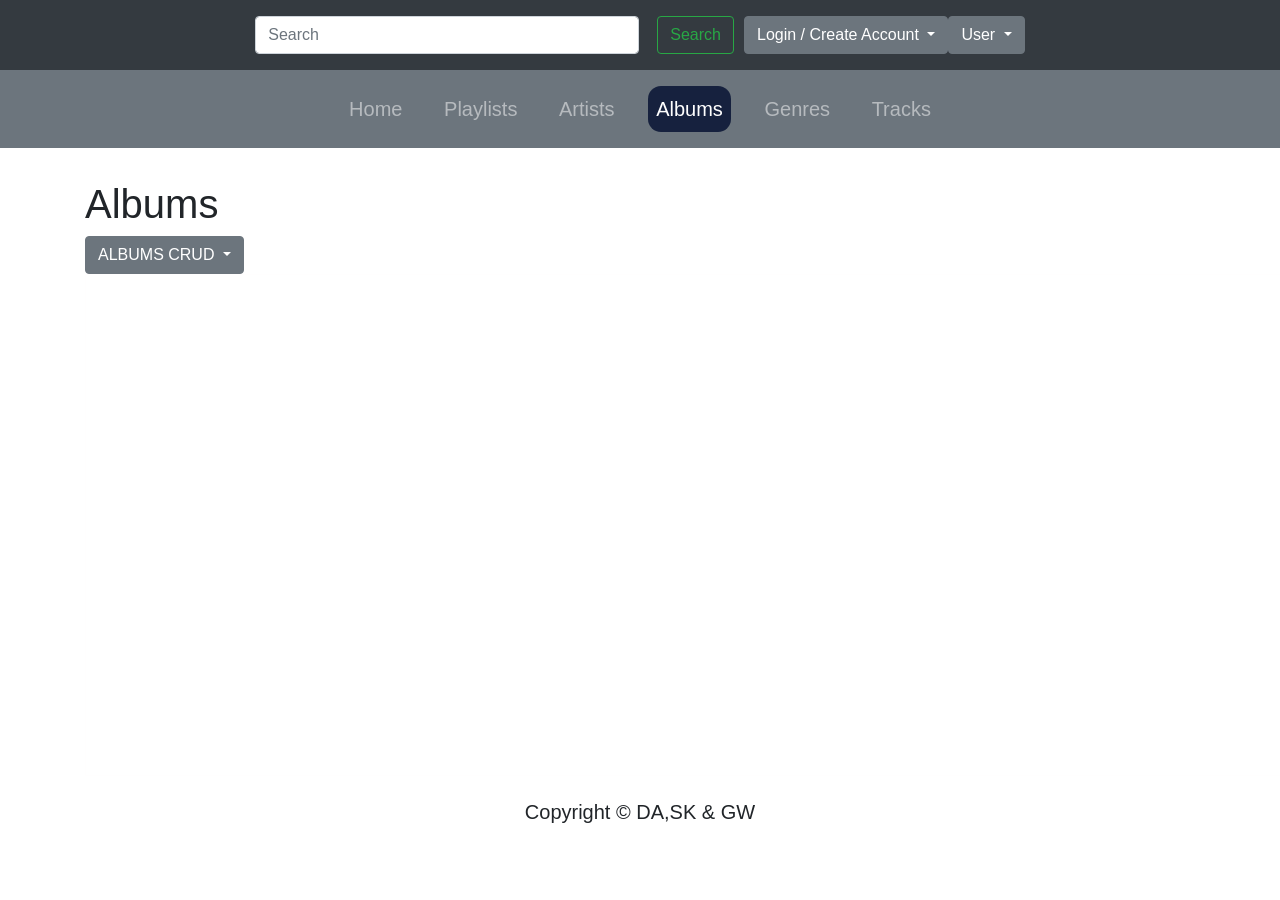
<file: src/main/resources/static/album.html>
<!DOCTYPE html>
<html lang="en">
<head>
    <meta charset="UTF-8">
    <meta name="viewport" content="width=device-width, initial-scale=1, shrink-to-fit=no">
    <!-- <link href="/css/style.css" rel="stylesheet"> -->
    <link rel="stylesheet" href="https://maxcdn.bootstrapcdn.com/font-awesome/4.7.0/css/font-awesome.min.css"/>
    <link rel="stylesheet" href="https://stackpath.bootstrapcdn.com/bootstrap/4.5.2/css/bootstrap.min.css" integrity="sha384-JcKb8q3iqJ61gNV9KGb8thSsNjpSL0n8PARn9HuZOnIxN0hoP+VmmDGMN5t9UJ0Z" crossorigin="anonymous">
    <link rel="stylesheet" href="css/style.css">
    <title>Albums</title>
</head>
<body>
  <nav class="navbar navbar-expand-md navbar-dark bg-dark sticky-top">
    <div class="navbar-toggler-right">
      <button class="navbar-toggler" type="button" data-toggle="collapse" data-target="#navbar" aria-controls="navbarTogglerDemo02" aria-expanded="false" aria-label="Toggle navigation">
                  <span class="navbar-toggler-icon"></span>
              </button>
    </div>
  
    <div class="collapse navbar-collapse flex-column " id="navbar">
  
      <ul class="navbar-nav  w-100 justify-content-center px-3 py-md-3">
  
        <form class="form-inline">
          <input id="searchField" class="form-control mr-sm-2" type="search" onsearch="search()" placeholder="Search" aria-label="Search">
          <button id="searchButton" class="btn btn-outline-success my-2 my-sm-0" onclick="search()" type="button" style="margin: 10px;">Search</button>

          <div id="guestLoggedInBtn">
            <li class="nav-item" role="presentation" style = "list-style-type: none;">
              <div class="btn-group">
                <button type="button" class="btn btn-secondary dropdown-toggle" data-toggle="dropdown" data-display="static" aria-haspopup="true" aria-expanded="false">
                  Login / Create Account
                </button>
                <div class="dropdown-menu dropdown-menu-right dropdown-menu-lg-left">
                  <button class="dropdown-item" type="button"  data-toggle="modal" data-target="#userLoginModal" >Log in</button>
                  <button class="dropdown-item" type="button"  data-toggle="modal" data-target="#createAccountModal" >Create Account</button>
                </div>
              </div>
            </li>
            </div>
    
            <div id="userLoggedInBtn">
              <li class="nav-item" role="presentation" style = "list-style-type: none;">
                <div class="btn-group">
                  <button id="myProfile" type="button" class="btn btn-secondary dropdown-toggle" data-toggle="dropdown" data-display="static" aria-haspopup="true" aria-expanded="false">
                    User
                  </button>
                  <div class="dropdown-menu dropdown-menu-right dropdown-menu-lg-left">
                    <button id ="editProfile" class="dropdown-item" type="button"  data-toggle="modal" data-target="#userProfileModal" >Edit My Profile</button>
                    <button id= "logOutBtn" class="dropdown-item" type="button">Log Out</button>
                    <button id= "deleteUserBtn" class="dropdown-item" type="button">Delete Account</button>
                  </div>
                </div>
              </li>
            </div>
        </form>
  
  
      </ul>
      <ul class="navbar-nav justify-content-center w-100 bg-secondary px-3 py-md-3">
          <class class="navbar-nav">
            <li class="nav-item">
              <a class="nav-link" href="index.html">Home</a>
            </li>
            <li class="nav-item">
              <a class="nav-link" href="playlists.html">Playlists</a>
            </li>
            <li class="nav-item">
              <a class="nav-link" href="artist.html">Artists</a>
            </li>
            <li class="nav-item active">
              <a class="nav-link" href="album.html">Albums<span class="sr-only">(current)</span></a>
            </li>
            <li class="nav-item">
              <a class="nav-link" href="genres.html">Genres</a>
            </li>
            <li class="nav-item">
              <a class="nav-link" href="tracks.html">Tracks</a>
            </li>
          </class>
      </ul>
    </div>
  </nav>
<!--end of nav bar -->
  <body>
<!-- /main -->

<div class="container">
  
  <h1>Albums</h1>
    <li class="nav-item" role="presentation" style = "list-style-type: none;">
      <div class="btn-group">
        <button type="button" class="btn btn-secondary dropdown-toggle" data-toggle="dropdown" data-display="static" aria-haspopup="true" aria-expanded="false">
         ALBUMS CRUD
        </button>
        <div class="dropdown-menu dropdown-menu-right dropdown-menu-lg-left">
          <button class="dropdown-item" type="button"  data-toggle="modal" data-target="#createAlbumModal" >CREATE</button>
          <button class="dropdown-item" type="button"  data-toggle="modal" data-target="#updateAlbumModal" >UPDATE</button>
          <button class="dropdown-item" type="button"  data-toggle="modal" data-target="#deleteAlbumModal" >DELETE</button>
        </div>
      </div>
    </li>


<div id="flex"></div>

<!-- -->
<table class="table table-dark table-hover"></table>


 <!-- update album modal -->
 <div class="modal fade" id="updateAlbumModal" tabindex="-1" aria-labelledby="exampleModalLabel" aria-hidden="true">
  <div class="modal-dialog">
    <div class="modal-content">
      <div class="modal-header">
        <h5 class="modal-title" id="exampleModalLabel">Update Album</h5>
        <button type="button" class="close" data-dismiss="modal" aria-label="Close">
          <span aria-hidden="true">&times;</span>
        </button>
      </div>
      <p id="success-create" class="card-text"></p>
      <div class="modal-body">
        <form class="create-user" action="index.html" method="POST">
          <div class="input-group mb-3">
            <div class="input-group-prepend">
              <span class="input-group-text" id="inputGroup-sizing-default">Album ID:</span>
            </div>
            <input id="albumid" type="text" class="form-control" aria-label="Sizing example input"
              aria-describedby="inputGroup-sizing-default" required>
          </div>
          <div class="input-group mb-3">
            <div class="input-group-prepend">
              <span class="input-group-text" id="inputGroup-sizing-default">Album Name:</span>
            </div>
            <input id="albumnameupdate" type="text" class="form-control" aria-label="Sizing example input"
              aria-describedby="inputGroup-sizing-default" required>
          </div>
          <div class="input-group mb-3">
            <div class="input-group-prepend">
              <span class="input-group-text" id="inputGroup-sizing-default">Cover:</span>
            </div>
            <input id="coverupdate" type="text" class="form-control" aria-label="Sizing example input"
              aria-describedby="inputGroup-sizing-default" required>
          </div>
          <div class="input-group">
            <div class="input-group-prepend">
              <span class="input-group-text" id="inputGroup-sizing-default">
                Artist-Id:</span>
            </div>
            <input id="artistidupdate" type="text" class="form-control" aria-label="Sizing example input"
              aria-describedby="inputGroup-sizing-default">
          </div>
          <div class="modal-footer">
            <button type="submit" class="btn btn-primary" id="updateAlbum">Update</button>
          </div>
        </form>
      </div>
      <div class="modal-footer">
        <button type="button" class="btn btn-secondary" data-dismiss="modal">Close</button>
      </div>
    </div>
  </div>
</div>



 <!-- create album modal -->
 <div class="modal fade" id="createAlbumModal" tabindex="-1" aria-labelledby="exampleModalLabel" aria-hidden="true">
  <div class="modal-dialog">
    <div class="modal-content">
      <div class="modal-header">
        <h5 class="modal-title" id="exampleModalLabel">New Album</h5>
        <button type="button" class="close" data-dismiss="modal" aria-label="Close">
          <span aria-hidden="true">&times;</span>
        </button>
      </div>
      <p id="success-create" class="card-text"></p>
      <div class="modal-body">
        <form class="create-user" action="index.html" method="POST">
          <div class="input-group mb-3">
            <div class="input-group-prepend">
              <span class="input-group-text" id="inputGroup-sizing-default">Album Name:</span>
            </div>
            <input id="albumname" type="text" class="form-control" aria-label="Sizing example input"
              aria-describedby="inputGroup-sizing-default" required>
          </div>
          <div class="input-group mb-3">
            <div class="input-group-prepend">
              <span class="input-group-text" id="inputGroup-sizing-default">Cover:</span>
            </div>
            <input id="cover" type="text" class="form-control" aria-label="Sizing example input"
              aria-describedby="inputGroup-sizing-default" required>
          </div>
          <div class="input-group">
            <div class="input-group-prepend">
              <span class="input-group-text" id="inputGroup-sizing-default">
                Artist-Id:</span>
            </div>
            <input id="artistid" type="text" class="form-control" aria-label="Sizing example input"
              aria-describedby="inputGroup-sizing-default">
          </div>
          <div class="modal-footer">
            <button type="submit" class="btn btn-primary" id="createAlbum">Create</button>
          </div>
        </form>
      </div>
      <div class="modal-footer">
        <button type="button" class="btn btn-secondary" data-dismiss="modal">Close</button>
      </div>
    </div>
  </div>
</div>

 <!-- delete album modal -->
 <div class="modal fade" id="deleteAlbumModal" tabindex="-1" aria-labelledby="exampleModalLabel" aria-hidden="true">
  <div class="modal-dialog">
    <div class="modal-content">
      <div class="modal-header">
        <h5 class="modal-title" id="exampleModalLabel">Delete Album</h5>
        <button type="button" class="close" data-dismiss="modal" aria-label="Close">
          <span aria-hidden="true">&times;</span>
        </button>
      </div>
      <p id="success-create" class="card-text"></p>
      <div class="modal-body">
        <form class="create-user" action="index.html" method="POST">
          <div class="input-group mb-3">
            <div class="input-group-prepend">
              <span class="input-group-text" id="inputGroup-sizing-default">Album ID:</span>
            </div>
            <input id="albumiddelete" type="text" class="form-control" aria-label="Sizing example input"
              aria-describedby="inputGroup-sizing-default" required>
          </div>
          <div class="modal-footer">
            <button type="submit" class="btn btn-primary" id="deleteAlbum">Delete</button>
          </div>
        </form>
      </div>
      <div class="modal-footer">
        <button type="button" class="btn btn-secondary" data-dismiss="modal">Close</button>
      </div>
    </div>
  </div>
</div>
<!-- message modal -->
<div class="modal fade" id="messageModal" tabindex="-1" aria-labelledby="exampleModalLabel" aria-hidden="true">
  <div class="modal-dialog">
    <div class="modal-content">
      <div class="modal-header">
        <h5 class="modal-title" id="exampleModalLabel">Message</h5>
        <button type="button" class="close" data-dismiss="modal" aria-label="Close">
          <span aria-hidden="true">&times;</span>
        </button>
      </div>
      <div class="modal-body">
        <!-- user message go in this heading -->
        <h5 id="show-msg"></h5>
      </div>
      <div class="modal-footer">
        <button type="button" class="btn btn-secondary" data-dismiss="modal">Close</button>
      </div>
    </div>
  </div>
</div>
<!-- update user profile -->
<div class="modal fade" id="userProfileModal" tabindex="-1" aria-labelledby="exampleModalLabel" aria-hidden="true">
  <div class="modal-dialog">
    <div class="modal-content">
      <div class="modal-header">
        <h5 class="modal-title" id="exampleModalLabel">Profile</h5>
        <button type="button" class="close" data-dismiss="modal" aria-label="Close">
          <span aria-hidden="true">&times;</span>
        </button>
      </div>
      <div class="modal-body">
        <form class="user-profile" action="todo.html" method="POST">
          <div class="input-group mb-3">
            <div class="input-group-prepend">
              <span class="input-group-text" id="inputGroup-sizing-default">User Name</span>
            </div>
            <input id="user_name" name="user_name" type="text" class="form-control" aria-label="Sizing example input"
              aria-describedby="inputGroup-sizing-default" required>
          </div>
          <div class="input-group">
            <div class="input-group-prepend">
              <span class="input-group-text" id="inputGroup-sizing-default">Password</span></l>
            </div>
            <input id="password" name="password" type="text" class="form-control" aria-label="With textarea"
              required></input>
          </div>
        </form>
        <div class="modal-footer">
          <button type="button" class="btn btn-secondary" data-dismiss="modal">Close</button>
          <button id="delete-user" type="submit" class="btn btn-danger">Delete Account</button>
          <button id="update-user" type="submit" class="btn btn-primary">Update</button>
        </div>
      </div>
    </div>
  </div>
</div>
<!-- user log in modal -->
<div class="modal fade" id="userLoginModal" tabindex="-1" aria-labelledby="exampleModalLabel" aria-hidden="true">
  <div class="modal-dialog">
    <div class="modal-content">
      <div class="modal-header">
        <h5 class="modal-title" id="exampleModalLabel">Log In</h5>
        <button type="button" class="close" data-dismiss="modal" aria-label="Close">
          <span aria-hidden="true">&times;</span>
        </button>
      </div>
      <div class="modal-body">
        <!-- <h5 class="card-title">Log in</h5> -->
        <p class="card-text">Use your credentials to log in</p>
        <form class="log-in" action="index.html" method="POST">
          <div class="input-group mb-3">
            <div class="input-group-prepend">
              <span class="input-group-text" id="inputGroup-sizing-default">User Name</span>
            </div>
            <input name="user_name" type="text" class="form-control" aria-label="Sizing example input"
              aria-describedby="inputGroup-sizing-default" required>
          </div>
          <div class="input-group mb-3">
            <div class="input-group-prepend">
              <span class="input-group-text" id="inputGroup-sizing-default">Password</span>
            </div>
            <input name="password" type="password" class="form-control" aria-label="Sizing example input"
              aria-describedby="inputGroup-sizing-default" required>
          </div>
          <div class="modal-footer">
            <p id="login-msg" class="card-text"></p>
            <button type="button" class="btn btn-secondary" data-dismiss="modal">Close</button>
            <button type="submit" class="btn btn-primary">Log In</button>
          </div>
        </form>
      </div>
    </div>
  </div>
</div>
<footer>
    <div class="text-center p-2">
        <h5>Copyright &#169; DA,SK & GW</h5>
    </div>
</footer>
    <script src= "js/album.js"></script>
    <script src= "js/search.js"></script>
    <script src="js/userAuth.js"></script>
    <script src="js/newUser.js"></script>
    <script src="js/crudUser.js"></script>
    <script src="https://code.jquery.com/jquery-3.5.1.slim.min.js" integrity="sha384-DfXdz2htPH0lsSSs5nCTpuj/zy4C+OGpamoFVy38MVBnE+IbbVYUew+OrCXaRkfj" crossorigin="anonymous"></script>
    <script src="https://cdn.jsdelivr.net/npm/popper.js@1.16.1/dist/umd/popper.min.js" integrity="sha384-9/reFTGAW83EW2RDu2S0VKaIzap3H66lZH81PoYlFhbGU+6BZp6G7niu735Sk7lN" crossorigin="anonymous"></script>
    <script src="https://stackpath.bootstrapcdn.com/bootstrap/4.5.2/js/bootstrap.min.js" integrity="sha384-B4gt1jrGC7Jh4AgTPSdUtOBvfO8shuf57BaghqFfPlYxofvL8/KUEfYiJOMMV+rV" crossorigin="anonymous"></script>
    </body>
</html>
</file>
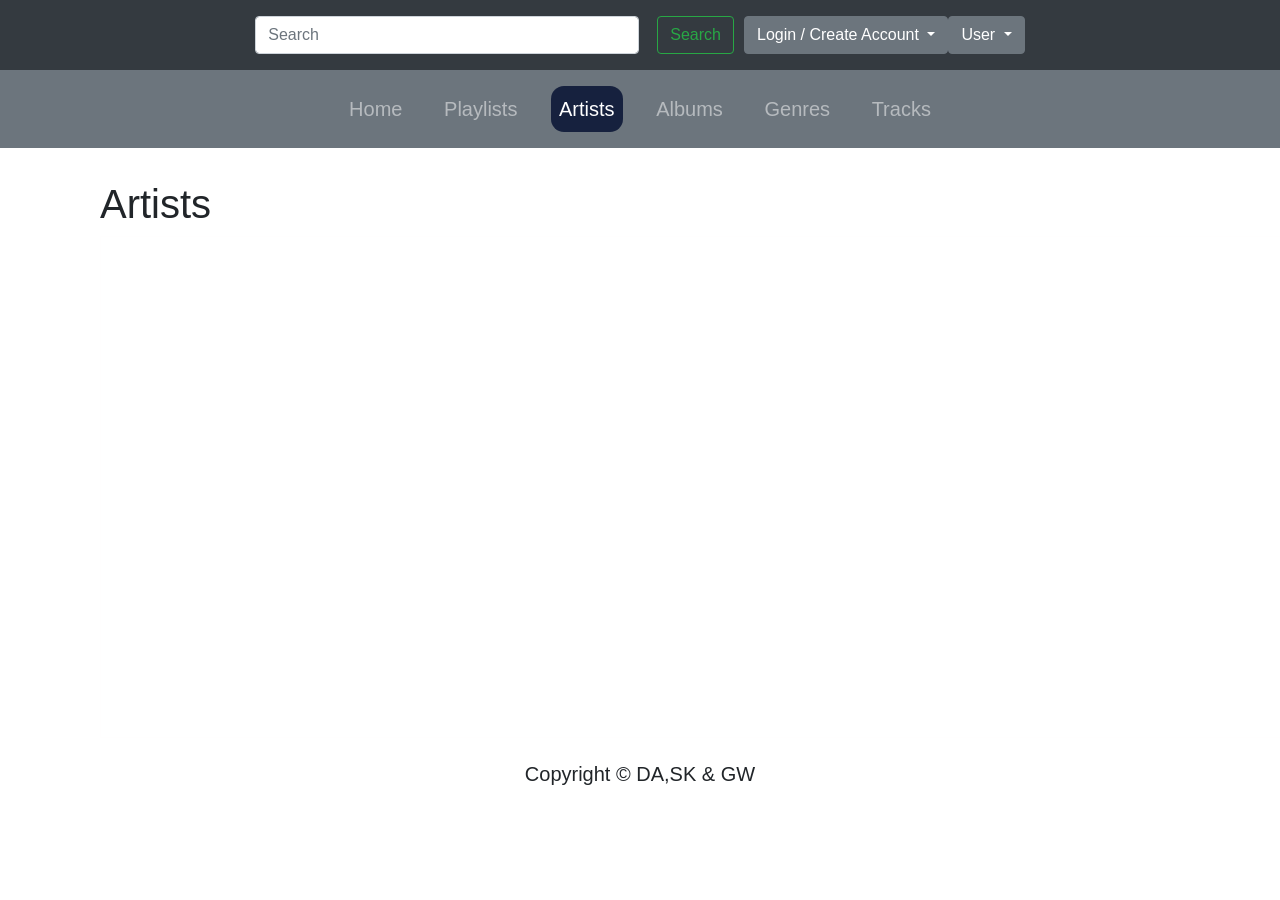
<file: src/main/resources/static/artist.html>
<!DOCTYPE html>
<html lang="en">
<head>
    <meta charset="UTF-8">
    <meta name="viewport" content="width=device-width, initial-scale=1, shrink-to-fit=no">
    <link rel="stylesheet" href="https://maxcdn.bootstrapcdn.com/font-awesome/4.7.0/css/font-awesome.min.css"/>
    <link rel="stylesheet" href="https://stackpath.bootstrapcdn.com/bootstrap/4.5.2/css/bootstrap.min.css" integrity="sha384-JcKb8q3iqJ61gNV9KGb8thSsNjpSL0n8PARn9HuZOnIxN0hoP+VmmDGMN5t9UJ0Z" crossorigin="anonymous">
    <link rel="stylesheet" href="css/style.css">
    <title>Artists</title>
</head>
<body>
  <nav class="navbar navbar-expand-md navbar-dark bg-dark sticky-top">
    <div class="navbar-toggler-right">
      <button class="navbar-toggler" type="button" data-toggle="collapse" data-target="#navbar" aria-controls="navbarTogglerDemo02" aria-expanded="false" aria-label="Toggle navigation">
                  <span class="navbar-toggler-icon"></span>
              </button>
    </div>
  
    <div class="collapse navbar-collapse flex-column " id="navbar">
  
      <ul class="navbar-nav  w-100 justify-content-center px-3 py-md-3">

        <form class="form-inline">
          <input id="searchField" class="form-control mr-sm-2" type="search" onsearch="search()" placeholder="Search" aria-label="Search">
          <button id="searchButton" class="btn btn-outline-success my-2 my-sm-0" onclick="search()" type="button" style="margin: 10px;">Search</button>

          <div id="guestLoggedInBtn">
            <li class="nav-item" role="presentation" style = "list-style-type: none;">
              <div class="btn-group">
                <button type="button" class="btn btn-secondary dropdown-toggle" data-toggle="dropdown" data-display="static" aria-haspopup="true" aria-expanded="false">
                  Login / Create Account
                </button>
                <div class="dropdown-menu dropdown-menu-right dropdown-menu-lg-left">
                  <button class="dropdown-item" type="button"  data-toggle="modal" data-target="#userLoginModal" >Log in</button>
                  <button class="dropdown-item" type="button"  data-toggle="modal" data-target="#createAccountModal" >Create Account</button>
                </div>
              </div>
            </li>
            </div>
    
            <div id="userLoggedInBtn">
              <li class="nav-item" role="presentation" style = "list-style-type: none;">
                <div class="btn-group">
                  <button id="myProfile" type="button" class="btn btn-secondary dropdown-toggle" data-toggle="dropdown" data-display="static" aria-haspopup="true" aria-expanded="false">
                    User
                  </button>
                  <div class="dropdown-menu dropdown-menu-right dropdown-menu-lg-left">
                    <button id ="editProfile" class="dropdown-item" type="button"  data-toggle="modal" data-target="#userProfileModal" >Edit My Profile</button>
                    <button id= "logOutBtn" class="dropdown-item" type="button">Log Out</button>
                    <button id= "deleteUserBtn" class="dropdown-item" type="button">Delete Account</button>
                  </div>
                </div>
              </li>
            </div>
        </form>
  
      </ul>
      <ul class="navbar-nav justify-content-center w-100 bg-secondary px-3 py-md-3">
          <class class="navbar-nav">
            <li class="nav-item">
              <a class="nav-link" href="index.html">Home</a>
            </li>
            <li class="nav-item">
              <a class="nav-link" href="playlists.html">Playlists</a>
            </li>
            <li class="nav-item active">
              <a class="nav-link" href="artist.html">Artists<span class="sr-only">(current)</span></a>
            </li>
            <li class="nav-item">
              <a class="nav-link" href="album.html">Albums</a>
            </li>
            <li class="nav-item">
              <a class="nav-link" href="genres.html">Genres</a>
            </li>
            <li class="nav-item">
              <a class="nav-link" href="tracks.html">Tracks</a>
            </li>
          </class>
      </ul>
    </div>
  </nav>
<!--end of nav bar -->
<body>
<!-- /main -->
<div class="container">
<div hidden>
  <div id = "cards" class="cards">
  <div id ="card" class="card" classname="card" style="max-width: 18rem; width: auto;">
    <a id="imglink"><img width="250" height="250" class="card-img-top"></a>
      <div id = "body" class="card-body">
        <h5 id = "title" class = "card-title"><a id="titlelink" style="color: white; text-decoration: none; background-color: none;"></a></h5>
        <p id = "text" class = "card-text"></p>
        <a id = "button" class = "btn btn-primary"></a>
        <a id = "button2" class = "btn btn-secondary"></a>
      </div>
    </div>
  </div>
</div>

<div class="container">
  <h1>Artists</h1>
  <div id="flex"></div>

  <div class="d-flex p-2">
    <div class="card-columns" style="text-align:center; margin: 0 auto;">
      <div id ="showcards" class = "showcards">
      </div>
    </div>
  </div>
</div>

 <!-- create account modal -->
 <div class="modal fade" id="createAccountModal" tabindex="-1" aria-labelledby="exampleModalLabel" aria-hidden="true">
  <div class="modal-dialog">
    <div class="modal-content">
      <div class="modal-header">
        <h5 class="modal-title" id="exampleModalLabel">New Account</h5>
        <button type="button" class="close" data-dismiss="modal" aria-label="Close">
          <span aria-hidden="true">&times;</span>
        </button>
      </div>
      <p id="success-create" class="card-text"></p>
      <div class="modal-body">
        <form class="create-user" action="index.html" method="POST">
          <div class="input-group mb-3">
            <div class="input-group-prepend">
              <span class="input-group-text" id="inputGroup-sizing-default">Your Name:</span>
            </div>
            <input name="full_name" type="text" class="form-control" aria-label="Sizing example input"
              aria-describedby="inputGroup-sizing-default" required>
          </div>
          <div class="input-group mb-3">
            <div class="input-group-prepend">
              <span class="input-group-text" id="inputGroup-sizing-default">User
                Name:</span>
            </div>
            <input name="user_name" type="text" class="form-control" aria-label="Sizing example input"
              aria-describedby="inputGroup-sizing-default" required>
          </div>
          <div class="input-group">
            <div class="input-group-prepend">
              <span class="input-group-text" id="inputGroup-sizing-default">
                Password:</span>
            </div>
            <input name="password" type="password" class="form-control" aria-label="Sizing example input"
              aria-describedby="inputGroup-sizing-default" required>
          </div>
          <div class="modal-footer">
            <button type="submit" class="btn btn-primary">Create</button>
          </div>
        </form>
      </div>
      <div class="modal-footer">
        <button type="button" class="btn btn-secondary" data-dismiss="modal">Close</button>
      </div>
    </div>
  </div>
</div>
<!-- message modal -->
<div class="modal fade" id="messageModal" tabindex="-1" aria-labelledby="exampleModalLabel" aria-hidden="true">
  <div class="modal-dialog">
    <div class="modal-content">
      <div class="modal-header">
        <h5 class="modal-title" id="exampleModalLabel">Message</h5>
        <button type="button" class="close" data-dismiss="modal" aria-label="Close">
          <span aria-hidden="true">&times;</span>
        </button>
      </div>
      <div class="modal-body">
        <!-- user message go in this heading -->
        <h5 id="show-msg"></h5>
      </div>
      <div class="modal-footer">
        <button type="button" class="btn btn-secondary" data-dismiss="modal">Close</button>
      </div>
    </div>
  </div>
</div>
<!-- update user profile -->
<div class="modal fade" id="userProfileModal" tabindex="-1" aria-labelledby="exampleModalLabel" aria-hidden="true">
  <div class="modal-dialog">
    <div class="modal-content">
      <div class="modal-header">
        <h5 class="modal-title" id="exampleModalLabel">Profile</h5>
        <button type="button" class="close" data-dismiss="modal" aria-label="Close">
          <span aria-hidden="true">&times;</span>
        </button>
      </div>
      <div class="modal-body">
        <form class="user-profile" action="todo.html" method="POST">
          <div class="input-group mb-3">
            <div class="input-group-prepend">
              <span class="input-group-text" id="inputGroup-sizing-default">User Name</span></>
            </div>
            <input id="user_name" name="user_name" type="text" class="form-control" aria-label="Sizing example input"
              aria-describedby="inputGroup-sizing-default" required>
          </div>
          <div class="input-group">
            <div class="input-group-prepend">
              <span class="input-group-text" id="inputGroup-sizing-default">Password</span></l>
            </div>
            <input id="password" name="password" type="text" class="form-control" aria-label="With textarea"
              required></input>
          </div>
        </form>
        <div class="modal-footer">
          <button type="button" class="btn btn-secondary" data-dismiss="modal">Close</button>
          <button id="delete-user" type="submit" class="btn btn-danger">Delete Account</button>
          <button id="update-user" type="submit" class="btn btn-primary">Update</button>
        </div>
      </div>
    </div>
  </div>
</div>
<!-- user log in modal -->
<div class="modal fade" id="userLoginModal" tabindex="-1" aria-labelledby="exampleModalLabel" aria-hidden="true">
  <div class="modal-dialog">
    <div class="modal-content">
      <div class="modal-header">
        <h5 class="modal-title" id="exampleModalLabel">Log In</h5>
        <button type="button" class="close" data-dismiss="modal" aria-label="Close">
          <span aria-hidden="true">&times;</span>
        </button>
      </div>
      <div class="modal-body">
        <!-- <h5 class="card-title">Log in</h5> -->
        <p class="card-text">Use your credentials to log in</p>
        <form class="log-in" action="index.html" method="POST">
          <div class="input-group mb-3">
            <div class="input-group-prepend">
              <span class="input-group-text" id="inputGroup-sizing-default">User Name</span>
            </div>
            <input name="user_name" type="text" class="form-control" aria-label="Sizing example input"
              aria-describedby="inputGroup-sizing-default" required>
          </div>
          <div class="input-group mb-3">
            <div class="input-group-prepend">
              <span class="input-group-text" id="inputGroup-sizing-default">Password</span>
            </div>
            <input name="password" type="password" class="form-control" aria-label="Sizing example input"
              aria-describedby="inputGroup-sizing-default" required>
          </div>
          <div class="modal-footer">
            <p id="login-msg" class="card-text"></p>
            <button type="button" class="btn btn-secondary" data-dismiss="modal">Close</button>
            <button type="submit" class="btn btn-primary">Log In</button>
          </div>
        </form>
      </div>
    </div>
  </div>
</div>
<footer>
    <div class="text-center p-2">
        <h5>Copyright &#169; DA,SK & GW</h5>
    </div>
</footer>
    <script src= "js/artist.js"></script>
    <script src= "js/search.js"></script>
    <script src="js/userAuth.js"></script>
    <script src="js/newUser.js"></script>
    <script src="js/crudUser.js"></script>
    <script src="https://code.jquery.com/jquery-3.5.1.slim.min.js" integrity="sha384-DfXdz2htPH0lsSSs5nCTpuj/zy4C+OGpamoFVy38MVBnE+IbbVYUew+OrCXaRkfj" crossorigin="anonymous"></script>
    <script src="https://cdn.jsdelivr.net/npm/popper.js@1.16.1/dist/umd/popper.min.js" integrity="sha384-9/reFTGAW83EW2RDu2S0VKaIzap3H66lZH81PoYlFhbGU+6BZp6G7niu735Sk7lN" crossorigin="anonymous"></script>
    <script src="https://stackpath.bootstrapcdn.com/bootstrap/4.5.2/js/bootstrap.min.js" integrity="sha384-B4gt1jrGC7Jh4AgTPSdUtOBvfO8shuf57BaghqFfPlYxofvL8/KUEfYiJOMMV+rV" crossorigin="anonymous"></script>
    </body>
</html>
</file>
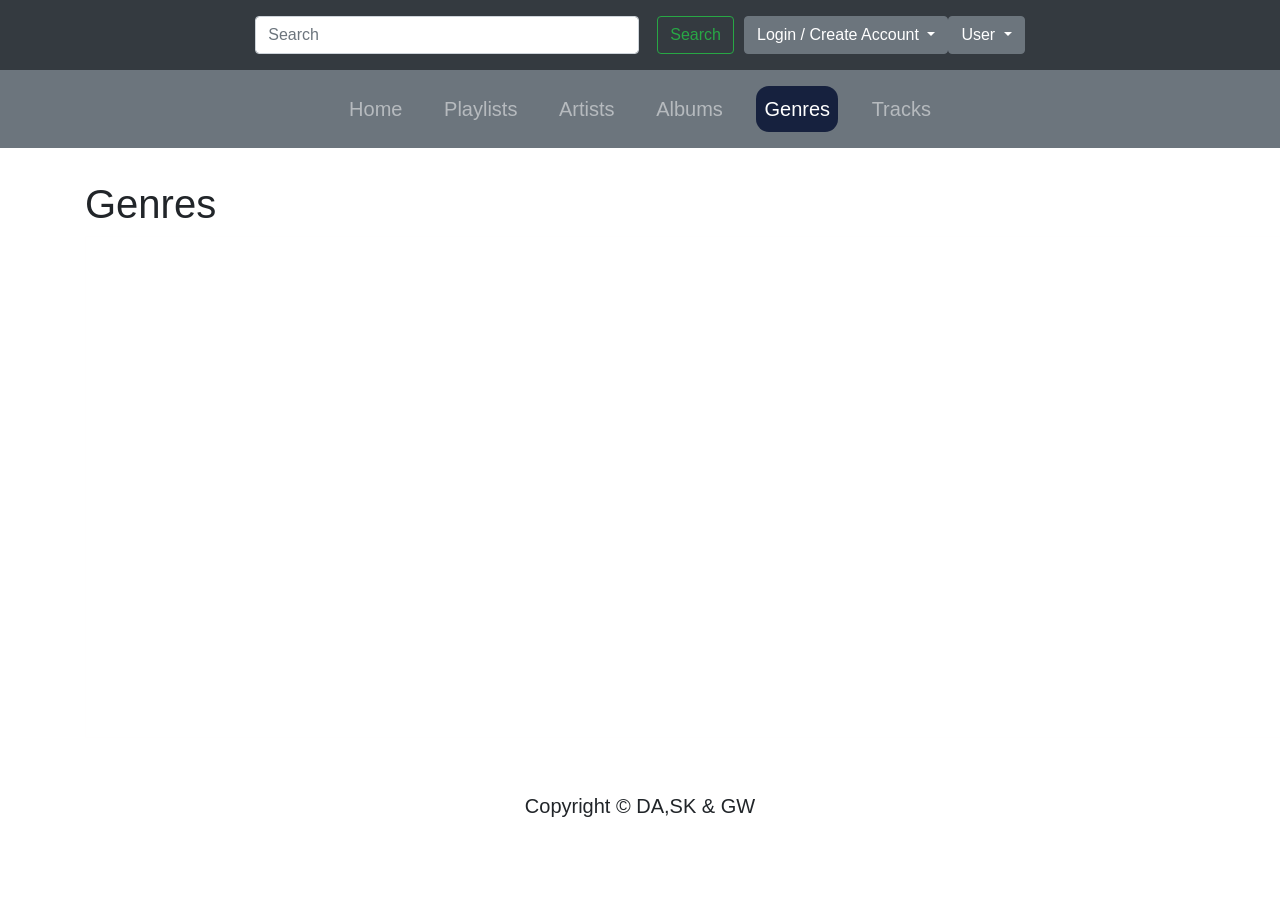
<file: src/main/resources/static/genres.html>
<!DOCTYPE html>
<html lang="en">
<head>
    <meta charset="utf-8">
    <!-- <meta name="viewport" content="width=device-width, initial-scale=1.0"> -->
    <link rel="stylesheet" href="https://stackpath.bootstrapcdn.com/bootstrap/4.5.2/css/bootstrap.min.css"
    integrity="sha384-JcKb8q3iqJ61gNV9KGb8thSsNjpSL0n8PARn9HuZOnIxN0hoP+VmmDGMN5t9UJ0Z"
    crossorigin="anonymous">
    <link rel="stylesheet" href="css/style.css">
    <title>Genres</title>
</head>
<body>
  <nav class="navbar navbar-expand-md navbar-dark bg-dark sticky-top">
    <div class="navbar-toggler-right">
      <button class="navbar-toggler" type="button" data-toggle="collapse" data-target="#navbar" aria-controls="navbarTogglerDemo02" aria-expanded="false" aria-label="Toggle navigation">
                  <span class="navbar-toggler-icon"></span>
              </button>
    </div>
  
    <div class="collapse navbar-collapse flex-column " id="navbar">
  
      <ul class="navbar-nav  w-100 justify-content-center px-3 py-md-3">
  
        <form class="form-inline">
          <input id="searchField" class="form-control mr-sm-2" type="search" onsearch="search()" placeholder="Search" aria-label="Search">
          <button id="searchButton" class="btn btn-outline-success my-2 my-sm-0" onclick="search()" type="button" style="margin: 10px;">Search</button>

          <div id="guestLoggedInBtn">
            <li class="nav-item" role="presentation" style = "list-style-type: none;">
              <div class="btn-group">
                <button type="button" class="btn btn-secondary dropdown-toggle" data-toggle="dropdown" data-display="static" aria-haspopup="true" aria-expanded="false">
                  Login / Create Account
                </button>
                <div class="dropdown-menu dropdown-menu-right dropdown-menu-lg-left">
                  <button class="dropdown-item" type="button"  data-toggle="modal" data-target="#userLoginModal" >Log in</button>
                  <button class="dropdown-item" type="button"  data-toggle="modal" data-target="#createAccountModal" >Create Account</button>
                </div>
              </div>
            </li>
            </div>
    
            <div id="userLoggedInBtn">
              <li class="nav-item" role="presentation" style = "list-style-type: none;">
                <div class="btn-group">
                  <button id="myProfile" type="button" class="btn btn-secondary dropdown-toggle" data-toggle="dropdown" data-display="static" aria-haspopup="true" aria-expanded="false">
                    User
                  </button>
                  <div class="dropdown-menu dropdown-menu-right dropdown-menu-lg-left">
                    <button id ="editProfile" class="dropdown-item" type="button"  data-toggle="modal" data-target="#userProfileModal" >Edit My Profile</button>
                    <button id= "logOutBtn" class="dropdown-item" type="button">Log Out</button>
                    <button id= "deleteUserBtn" class="dropdown-item" type="button">Delete Account</button>
                  </div>
                </div>
              </li>
            </div>
        </form>
  
  
      </ul>
      <ul class="navbar-nav justify-content-center w-100 bg-secondary px-3 py-md-3">
          <class class="navbar-nav">
            <li class="nav-item">
              <a class="nav-link" href="index.html">Home</a>
            </li>
            <li class="nav-item">
              <a class="nav-link" href="playlists.html">Playlists</a>
            </li>
            <li class="nav-item">
              <a class="nav-link" href="artist.html">Artists</a>
            </li>
            <li class="nav-item">
              <a class="nav-link" href="album.html">Albums</a>
            </li>
            <li class="nav-item active">
              <a class="nav-link" href="genres.html">Genres<span class="sr-only">(current)</span></a>
            </li>
            <li class="nav-item">
              <a class="nav-link" href="tracks.html">Tracks</a>
            </li>
          </class>
      </ul>
    </div>
  </nav>
<!--end of nav bar -->
  <body>
    <div class="container">
      
      <h1>Genres</h1>
      <div id="flex"></div>

      <div hidden>
        <div id = "cards" class="cards">
        <div id ="card" class="card" classname="card" style="max-width: 18rem; width: auto;">
          <a id="imageLink"><img width="250" height="250" class="card-img-top"></a>
          <div id = "body" class="card-body">
              <h5 id = "title" class = "card-title"><a id="titlelink"
                style="color: white; text-decoration: none; background-color: none;"></a></h5>
              <p id = "text" class = "card-text"></p>
              <a id = "button" class = "btn btn-primary"></a>
          </div>
        </div>
        </div>
      </div>

      <p></p>
      
      <div class="d-flex p-2">
        <div class="card-columns" style="text-align:center; margin: 0 auto;">
          <div id ="showcards" class = "showcards">
          </div>
        </div>
      </div>

      <p></p>
    </div>

 <!-- create account modal -->
 <div class="modal fade" id="createAccountModal" tabindex="-1" aria-labelledby="exampleModalLabel" aria-hidden="true">
  <div class="modal-dialog">
    <div class="modal-content">
      <div class="modal-header">
        <h5 class="modal-title" id="exampleModalLabel">New Account</h5>
        <button type="button" class="close" data-dismiss="modal" aria-label="Close">
          <span aria-hidden="true">&times;</span>
        </button>
      </div>
      <p id="success-create" class="card-text"></p>
      <div class="modal-body">
        <form class="create-user" action="index.html" method="POST">
          <div class="input-group mb-3">
            <div class="input-group-prepend">
              <span class="input-group-text" id="inputGroup-sizing-default">Your Name:</span>
            </div>
            <input name="full_name" type="text" class="form-control" aria-label="Sizing example input"
              aria-describedby="inputGroup-sizing-default" required>
          </div>
          <div class="input-group mb-3">
            <div class="input-group-prepend">
              <span class="input-group-text" id="inputGroup-sizing-default">User
                Name:</span>
            </div>
            <input name="user_name" type="text" class="form-control" aria-label="Sizing example input"
              aria-describedby="inputGroup-sizing-default" required>
          </div>
          <div class="input-group">
            <div class="input-group-prepend">
              <span class="input-group-text" id="inputGroup-sizing-default">
                Password:</span>
            </div>
            <input name="password" type="password" class="form-control" aria-label="Sizing example input"
              aria-describedby="inputGroup-sizing-default" required>
          </div>
          <div class="modal-footer">
            <button type="submit" class="btn btn-primary">Create</button>
          </div>
        </form>
      </div>
      <div class="modal-footer">
        <button type="button" class="btn btn-secondary" data-dismiss="modal">Close</button>
      </div>
    </div>
  </div>
</div>
<!-- message modal -->
<div class="modal fade" id="messageModal" tabindex="-1" aria-labelledby="exampleModalLabel" aria-hidden="true">
  <div class="modal-dialog">
    <div class="modal-content">
      <div class="modal-header">
        <h5 class="modal-title" id="exampleModalLabel">Message</h5>
        <button type="button" class="close" data-dismiss="modal" aria-label="Close">
          <span aria-hidden="true">&times;</span>
        </button>
      </div>
      <div class="modal-body">
        <!-- user message go in this heading -->
        <h5 id="show-msg"></h5>
      </div>
      <div class="modal-footer">
        <button type="button" class="btn btn-secondary" data-dismiss="modal">Close</button>
      </div>
    </div>
  </div>
</div>
<!-- update user profile -->
<div class="modal fade" id="userProfileModal" tabindex="-1" aria-labelledby="exampleModalLabel" aria-hidden="true">
  <div class="modal-dialog">
    <div class="modal-content">
      <div class="modal-header">
        <h5 class="modal-title" id="exampleModalLabel">Profile</h5>
        <button type="button" class="close" data-dismiss="modal" aria-label="Close">
          <span aria-hidden="true">&times;</span>
        </button>
      </div>
      <div class="modal-body">
        <form class="user-profile" action="todo.html" method="POST">
          <div class="input-group mb-3">
            <div class="input-group-prepend">
              <span class="input-group-text" id="inputGroup-sizing-default">User Name</span></>
            </div>
            <input id="user_name" name="user_name" type="text" class="form-control" aria-label="Sizing example input"
              aria-describedby="inputGroup-sizing-default" required>
          </div>
          <div class="input-group">
            <div class="input-group-prepend">
              <span class="input-group-text" id="inputGroup-sizing-default">Password</span></l>
            </div>
            <input id="password" name="password" type="text" class="form-control" aria-label="With textarea"
              required></input>
          </div>
        </form>
        <div class="modal-footer">
          <button type="button" class="btn btn-secondary" data-dismiss="modal">Close</button>
          <button id="delete-user" type="submit" class="btn btn-danger">Delete Account</button>
          <button id="update-user" type="submit" class="btn btn-primary">Update</button>
        </div>
      </div>
    </div>
  </div>
</div>
<!-- user log in modal -->
<div class="modal fade" id="userLoginModal" tabindex="-1" aria-labelledby="exampleModalLabel" aria-hidden="true">
  <div class="modal-dialog">
    <div class="modal-content">
      <div class="modal-header">
        <h5 class="modal-title" id="exampleModalLabel">Log In</h5>
        <button type="button" class="close" data-dismiss="modal" aria-label="Close">
          <span aria-hidden="true">&times;</span>
        </button>
      </div>
      <div class="modal-body">
        <!-- <h5 class="card-title">Log in</h5> -->
        <p class="card-text">Use your credentials to log in</p>
        <form class="log-in" action="index.html" method="POST">
          <div class="input-group mb-3">
            <div class="input-group-prepend">
              <span class="input-group-text" id="inputGroup-sizing-default">User Name</span>
            </div>
            <input name="user_name" type="text" class="form-control" aria-label="Sizing example input"
              aria-describedby="inputGroup-sizing-default" required>
          </div>
          <div class="input-group mb-3">
            <div class="input-group-prepend">
              <span class="input-group-text" id="inputGroup-sizing-default">Password</span>
            </div>
            <input name="password" type="password" class="form-control" aria-label="Sizing example input"
              aria-describedby="inputGroup-sizing-default" required>
          </div>
          <div class="modal-footer">
            <p id="login-msg" class="card-text"></p>
            <button type="button" class="btn btn-secondary" data-dismiss="modal">Close</button>
            <button type="submit" class="btn btn-primary">Log In</button>
          </div>
        </form>
      </div>
    </div>
  </div>
</div>
<footer>
    <div class="text-center p-2">
        <h5>Copyright &#169; DA,SK & GW</h5>
    </div>
</footer>
      <script src="js/genre.js"></script>
      <script src="js/search.js"></script>
      <script src="js/userAuth.js"></script>
      <script src="js/newUser.js"></script>
      <script src="js/crudUser.js"></script>
      <script src="https://code.jquery.com/jquery-3.5.1.slim.min.js" integrity="sha384-DfXdz2htPH0lsSSs5nCTpuj/zy4C+OGpamoFVy38MVBnE+IbbVYUew+OrCXaRkfj" crossorigin="anonymous"></script>
      <script src="https://cdn.jsdelivr.net/npm/popper.js@1.16.1/dist/umd/popper.min.js" integrity="sha384-9/reFTGAW83EW2RDu2S0VKaIzap3H66lZH81PoYlFhbGU+6BZp6G7niu735Sk7lN" crossorigin="anonymous"></script>
      <script src="https://stackpath.bootstrapcdn.com/bootstrap/4.5.2/js/bootstrap.min.js" integrity="sha384-B4gt1jrGC7Jh4AgTPSdUtOBvfO8shuf57BaghqFfPlYxofvL8/KUEfYiJOMMV+rV" crossorigin="anonymous"></script>
</body>
</html>
</file>
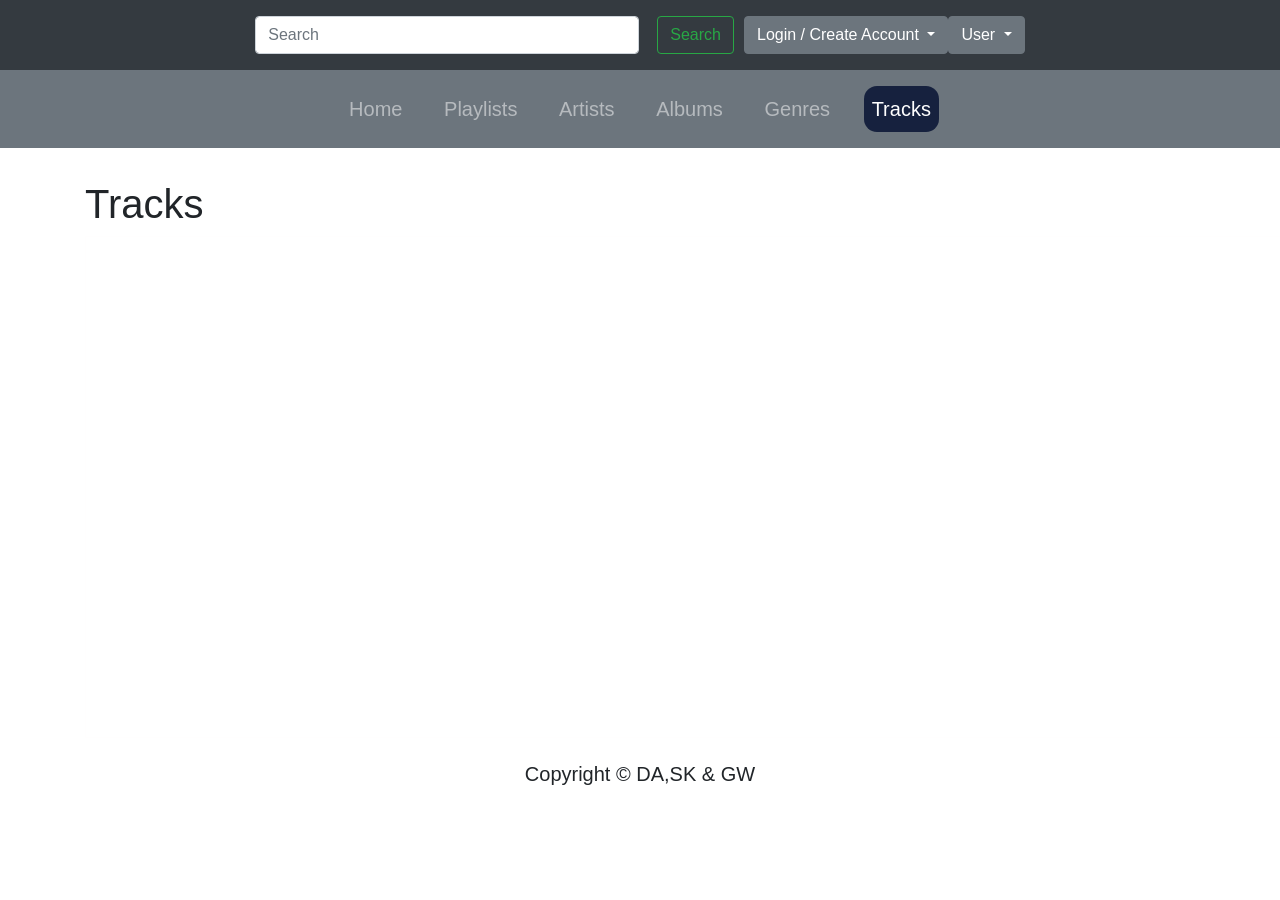
<file: src/main/resources/static/tracks.html>
<!DOCTYPE html>
<html lang="en">
<head>
    <meta charset="UTF-8">
    <meta name="viewport" content="width=device-width, initial-scale=1, shrink-to-fit=no">
    <link rel="stylesheet" href="https://maxcdn.bootstrapcdn.com/font-awesome/4.7.0/css/font-awesome.min.css"/>
    <link rel="stylesheet" href="https://stackpath.bootstrapcdn.com/bootstrap/4.5.2/css/bootstrap.min.css" integrity="sha384-JcKb8q3iqJ61gNV9KGb8thSsNjpSL0n8PARn9HuZOnIxN0hoP+VmmDGMN5t9UJ0Z" crossorigin="anonymous">
    <link rel="stylesheet" href="css/style.css">
    <title>Tracks</title>
</head>
<body>
  <nav class="navbar navbar-expand-md navbar-dark bg-dark sticky-top">
    <div class="navbar-toggler-right">
      <button class="navbar-toggler" type="button" data-toggle="collapse" data-target="#navbar" aria-controls="navbarTogglerDemo02" aria-expanded="false" aria-label="Toggle navigation">
                  <span class="navbar-toggler-icon"></span>
              </button>
    </div>
  
    <div class="collapse navbar-collapse flex-column " id="navbar">
  
      <ul class="navbar-nav  w-100 justify-content-center px-3 py-md-3">
  
        <form class="form-inline">
          <input id="searchField" class="form-control mr-sm-2" type="search" onkeyup="myFunction()" placeholder="Search" aria-label="Search" onkeydown="return event.key != 'Enter';">
          <button id="searchButton" class="btn btn-outline-success my-2 my-sm-0" type="button" style="margin: 10px;">Search</button>

          <div id="guestLoggedInBtn">
            <li class="nav-item" role="presentation" style = "list-style-type: none;">
              <div class="btn-group">
                <button type="button" class="btn btn-secondary dropdown-toggle" data-toggle="dropdown" data-display="static" aria-haspopup="true" aria-expanded="false">
                  Login / Create Account
                </button>
                <div class="dropdown-menu dropdown-menu-right dropdown-menu-lg-left">
                  <button class="dropdown-item" type="button"  data-toggle="modal" data-target="#userLoginModal" >Log in</button>
                  <button class="dropdown-item" type="button"  data-toggle="modal" data-target="#createAccountModal" >Create Account</button>
                </div>
              </div>
            </li>
            </div>
    
            <div id="userLoggedInBtn">
              <li class="nav-item" role="presentation" style = "list-style-type: none;">
                <div class="btn-group">
                  <button id="myProfile" type="button" class="btn btn-secondary dropdown-toggle" data-toggle="dropdown" data-display="static" aria-haspopup="true" aria-expanded="false">
                    User
                  </button>
                  <div class="dropdown-menu dropdown-menu-right dropdown-menu-lg-left">
                    <button id ="editProfile" class="dropdown-item" type="button"  data-toggle="modal" data-target="#userProfileModal" >Edit My Profile</button>
                    <button id= "logOutBtn" class="dropdown-item" type="button">Log Out</button>
                    <button id= "deleteUserBtn" class="dropdown-item" type="button">Delete Account</button>
                  </div>
                </div>
              </li>
            </div>
        </form>
  
  
      </ul>
      <ul class="navbar-nav justify-content-center w-100 bg-secondary px-3 py-md-3">
          <class class="navbar-nav">
            <li class="nav-item">
              <a class="nav-link" href="index.html">Home</a>
            </li>
            <li class="nav-item">
              <a class="nav-link" href="playlists.html">Playlists</a>
            </li>
            <li class="nav-item">
              <a class="nav-link" href="artist.html">Artists</a>
            </li>
            <li class="nav-item">
              <a class="nav-link" href="album.html">Albums</a>
            </li>
            <li class="nav-item">
              <a class="nav-link" href="genres.html">Genres</a>
            </li>
            <li class="nav-item active">
              <a class="nav-link" href="tracks.html">Tracks<span class="sr-only">(current)</span></a>
            </li>
          </class>
      </ul>
    </div>
  </nav>
<!--end of nav bar -->

<!-- /main -->

<div class="container">
<h1>Tracks</h1>
<div id="flex"></div>
<table id="myTable" class="table table-dark table-bordered"></table>
</div>

<!-- Button trigger modal -->

<!-- 
Modal -->
<div class="modal fade" id="lyricModal" tabindex="-1" aria-labelledby="exampleModalLabel" aria-hidden="true">
  <div class="modal-dialog">
    <div class="modal-content">
      <div class="modal-header">
        <h5 class="modal-title" id="exampleModalLabel">Lyrics</h5>
        <button type="button" class="close" data-dismiss="modal" aria-label="Close">
          <span aria-hidden="true">&times;</span>
        </button>
      </div>
      <div class="modal-body" id = "user">
        <h5 id = "lyricText"></h5>
        
      </div>
      <div class="modal-footer">
        <button type="button" class="btn btn-secondary" data-dismiss="modal">Close</button>
      </div>
    </div>
  </div>
</div>

 <!-- create account modal -->
 <div class="modal fade" id="createAccountModal" tabindex="-1" aria-labelledby="exampleModalLabel" aria-hidden="true">
  <div class="modal-dialog">
    <div class="modal-content">
      <div class="modal-header">
        <h5 class="modal-title" id="exampleModalLabel">New Account</h5>
        <button type="button" class="close" data-dismiss="modal" aria-label="Close">
          <span aria-hidden="true">&times;</span>
        </button>
      </div>
      <p id="success-create" class="card-text"></p>
      <div class="modal-body">
        <form class="create-user" action="index.html" method="POST">
          <div class="input-group mb-3">
            <div class="input-group-prepend">
              <span class="input-group-text" id="inputGroup-sizing-default">Your Name:</span>
            </div>
            <input name="full_name" type="text" class="form-control" aria-label="Sizing example input"
              aria-describedby="inputGroup-sizing-default" required>
          </div>
          <div class="input-group mb-3">
            <div class="input-group-prepend">
              <span class="input-group-text" id="inputGroup-sizing-default">User
                Name:</span>
            </div>
            <input name="user_name" type="text" class="form-control" aria-label="Sizing example input"
              aria-describedby="inputGroup-sizing-default" required>
          </div>
          <div class="input-group">
            <div class="input-group-prepend">
              <span class="input-group-text" id="inputGroup-sizing-default">
                Password:</span>
            </div>
            <input name="password" type="password" class="form-control" aria-label="Sizing example input"
              aria-describedby="inputGroup-sizing-default" required>
          </div>
          <div class="modal-footer">
            <button type="submit" class="btn btn-primary">Create</button>
          </div>
        </form>
      </div>
      <div class="modal-footer">
        <button type="button" class="btn btn-secondary" data-dismiss="modal">Close</button>
      </div>
    </div>
  </div>
</div>
<!-- message modal -->
<div class="modal fade" id="messageModal" tabindex="-1" aria-labelledby="exampleModalLabel" aria-hidden="true">
  <div class="modal-dialog">
    <div class="modal-content">
      <div class="modal-header">
        <h5 class="modal-title" id="exampleModalLabel">Message</h5>
        <button type="button" class="close" data-dismiss="modal" aria-label="Close">
          <span aria-hidden="true">&times;</span>
        </button>
      </div>
      <div class="modal-body">
        <!-- user message go in this heading -->
        <h5 id="show-msg"></h5>
      </div>
      <div class="modal-footer">
        <button type="button" class="btn btn-secondary" data-dismiss="modal">Close</button>
      </div>
    </div>
  </div>
</div>
<!-- update user profile -->
<div class="modal fade" id="userProfileModal" tabindex="-1" aria-labelledby="exampleModalLabel" aria-hidden="true">
  <div class="modal-dialog">
    <div class="modal-content">
      <div class="modal-header">
        <h5 class="modal-title" id="exampleModalLabel">Profile</h5>
        <button type="button" class="close" data-dismiss="modal" aria-label="Close">
          <span aria-hidden="true">&times;</span>
        </button>
      </div>
      <div class="modal-body">
        <form class="user-profile" action="todo.html" method="POST">
          <div class="input-group mb-3">
            <div class="input-group-prepend">
              <span class="input-group-text" id="inputGroup-sizing-default">User Name</span></>
            </div>
            <input id="user_name" name="user_name" type="text" class="form-control" aria-label="Sizing example input"
              aria-describedby="inputGroup-sizing-default" required>
          </div>
          <div class="input-group">
            <div class="input-group-prepend">
              <span class="input-group-text" id="inputGroup-sizing-default">Password</span></l>
            </div>
            <input id="password" name="password" type="text" class="form-control" aria-label="With textarea"
              required></input>
          </div>
        </form>
        <div class="modal-footer">
          <button type="button" class="btn btn-secondary" data-dismiss="modal">Close</button>
          <button id="delete-user" type="submit" class="btn btn-danger">Delete Account</button>
          <button id="update-user" type="submit" class="btn btn-primary">Update</button>
        </div>
      </div>
    </div>
  </div>
</div>
<!-- user log in modal -->
<div class="modal fade" id="userLoginModal" tabindex="-1" aria-labelledby="exampleModalLabel" aria-hidden="true">
  <div class="modal-dialog">
    <div class="modal-content">
      <div class="modal-header">
        <h5 class="modal-title" id="exampleModalLabel">Log In</h5>
        <button type="button" class="close" data-dismiss="modal" aria-label="Close">
          <span aria-hidden="true">&times;</span>
        </button>
      </div>
      <div class="modal-body">
        <!-- <h5 class="card-title">Log in</h5> -->
        <p class="card-text">Use your credentials to log in</p>
        <form class="log-in" action="index.html" method="POST">
          <div class="input-group mb-3">
            <div class="input-group-prepend">
              <span class="input-group-text" id="inputGroup-sizing-default">User Name</span>
            </div>
            <input name="user_name" type="text" class="form-control" aria-label="Sizing example input"
              aria-describedby="inputGroup-sizing-default" required>
          </div>
          <div class="input-group mb-3">
            <div class="input-group-prepend">
              <span class="input-group-text" id="inputGroup-sizing-default">Password</span>
            </div>
            <input name="password" type="password" class="form-control" aria-label="Sizing example input"
              aria-describedby="inputGroup-sizing-default" required>
          </div>
          <div class="modal-footer">
            <p id="login-msg" class="card-text"></p>
            <button type="button" class="btn btn-secondary" data-dismiss="modal">Close</button>
            <button type="submit" class="btn btn-primary">Log In</button>
          </div>
        </form>
      </div>
    </div>
  </div>
</div>
<footer>
    <div class="text-center p-2">
        <h5>Copyright &#169; DA,SK & GW</h5>
    </div>
</footer>
    <script src= "js/track.js"></script>
    <script src="js/search.js"></script>
    <script src="js/newUser.js"></script>
    <script src="js/crudUser.js"></script>
    <script src="js/userAuth.js"></script>
    <script src="https://code.jquery.com/jquery-3.5.1.slim.min.js" integrity="sha384-DfXdz2htPH0lsSSs5nCTpuj/zy4C+OGpamoFVy38MVBnE+IbbVYUew+OrCXaRkfj" crossorigin="anonymous"></script>
    <script src="https://cdn.jsdelivr.net/npm/popper.js@1.16.1/dist/umd/popper.min.js" integrity="sha384-9/reFTGAW83EW2RDu2S0VKaIzap3H66lZH81PoYlFhbGU+6BZp6G7niu735Sk7lN" crossorigin="anonymous"></script>
    <script src="https://stackpath.bootstrapcdn.com/bootstrap/4.5.2/js/bootstrap.min.js" integrity="sha384-B4gt1jrGC7Jh4AgTPSdUtOBvfO8shuf57BaghqFfPlYxofvL8/KUEfYiJOMMV+rV" crossorigin="anonymous"></script>
</body>
</html>
</file>
<file: src/main/resources/static/css/style.css>
.navbar-nav> .active > :hover {
  background: linear-gradient(45deg, greenyellow, dodgerblue);
}
 
#searchButton:hover {
  background: linear-gradient(45deg, greenyellow, dodgerblue);
}

#search-create {
  text-indent: 30px;
}

#flex{
  margin: auto;
  display:flex;
  flex-wrap: wrap;
  width: 120%;
  height: 100%;
  flex-direction: row;
  border: 1px solid rgb(255, 254, 254);
  padding-bottom: 500px;
}
 
#flex > .card {
  box-shadow: 0 4px 8px;
  transition: 0.3s;
  width: 30%;
  height: 50%;
  padding-left: 20px;
  padding-bottom: 20px;
}
.navbar {
  padding:0rem;
  margin-bottom:2rem;
  padding-top: 10;
  padding-bottom: 10;
  font-size: 20px !important;
}

#searchField{
  margin: auto;
  width: 30vw;
}

.nav-link{
  margin-left: 1vw;
  margin-right: 1vw;
}

.navbar-nav > .active > a {
  background-color: #16213e; 
  border-radius: 13px;   
}

.navbar-nav> .active > :hover {
  background: linear-gradient(45deg, greenyellow, dodgerblue);
}

#searchButton:hover {
  background: linear-gradient(45deg, greenyellow, dodgerblue);
}

a {
  color: inherit; /* blue colors for links too */
  text-decoration: inherit; /* no underline */
}

a:hover {
  color: inherit; /* blue colors for links too */
  text-decoration: inherit; /* no underline */
}
</file>
